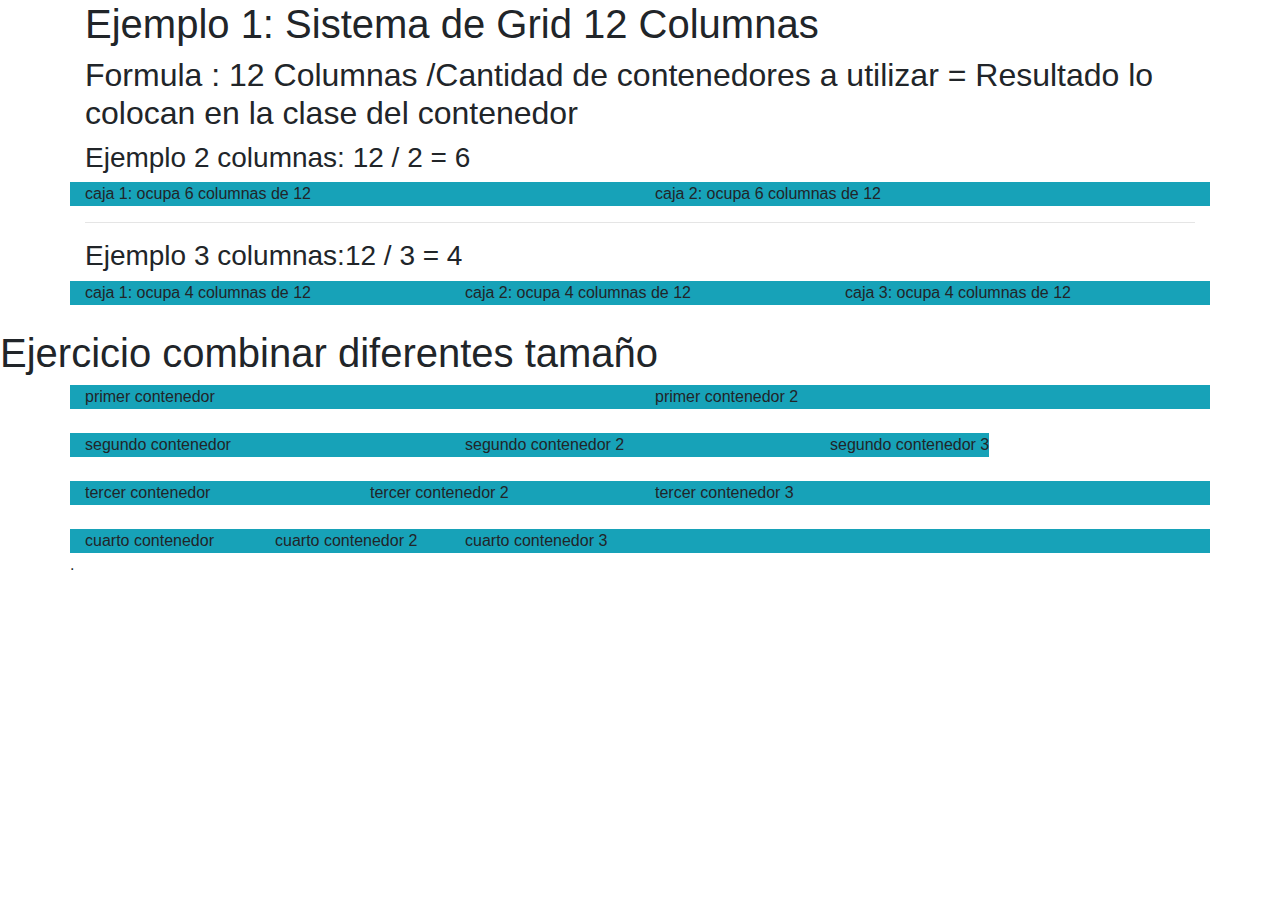
<file: 3-bootstrapejemplo1/index.html>
<!doctype html>
<html lang="en">

<head>
    <title>Title</title>
    <!-- Required meta tags -->
    <meta charset="utf-8">
    <meta name="viewport" content="width=device-width, initial-scale=1, shrink-to-fit=no">

    <!-- Bootstrap CSS -->
    <link rel="stylesheet" href="https://stackpath.bootstrapcdn.com/bootstrap/4.3.1/css/bootstrap.min.css"
        integrity="sha384-ggOyR0iXCbMQv3Xipma34MD+dH/1fQ784/j6cY/iJTQUOhcWr7x9JvoRxT2MZw1T" crossorigin="anonymous">
</head>

<body>

  
    <div class="container">
        <h1>Ejemplo 1: Sistema de Grid  12 Columnas</h1>
        <h2>Formula : 12 Columnas /Cantidad de contenedores a utilizar 
            = Resultado lo colocan en la clase del contenedor        
        </h2>

            <h3>Ejemplo 2 columnas: 12 / 2 = 6</h3>
            <div class="row">
                <div class="col-lg-6 bg-info"> caja 1: ocupa 6 columnas de 12</div>
                <div class="col-lg-6 bg-info"> caja 2: ocupa 6 columnas de 12 </div>
            </div>
          
            
            <hr>
            <h3>Ejemplo 3 columnas:12 / 3 = 4</h3>
            <div class="row">
                <div class="col-lg-4 bg-info"> caja 1: ocupa 4 columnas de 12 </div>
                <div class="col-lg-4 bg-info"> caja 2: ocupa 4 columnas de 12</div>
                <div class="col-lg-4 bg-info">caja 3: ocupa 4 columnas de 12</div>
            </div>
    </div>

<br>
</div>

<h1>Ejercicio combinar diferentes tamaño</h1>
<div class="container"><!-- //Ancho 90 %  -->

    <div class="row"><!-- //Columnas a Filas  -->
        <!-- 2 contenedores   -->
<div class="col-lg-6 bg-info">primer contenedor</div>
<div class="col-md-6 bg-info">primer contenedor 2</div>


    </div>
<br> 
    <div class="row"><!-- //Columnas a Filas  -->
        <!-- 3 contenedores   -->
<div class="col-lg-4 bg-info">segundo contenedor   </div>
<div class="col-md-4 bg-info">segundo contenedor 2 </div>
<div class="col-xs-4 bg-info">segundo contenedor 3 </div>


    </div>
<br>
    <div class="row"><!-- //Columnas a Filas  -->
        <!-- 2 contenedores iguales y un contendor de 6   -->
 <div class="col-lg-3 bg-info">tercer contenedor   </div>
<div class="col-lg-3 bg-info">tercer contenedor 2 </div>
<div class="col-lg-6 bg-info">tercer contenedor 3 </div>

    </div>
    <br>
    <div class="row"><!-- //Columnas a Filas  -->
        <!-- 2 contenedores iguales y un contendor de 8   -->

        <div class="col-lg-2 bg-info">cuarto contenedor   </div>
<div class="col-lg-2 bg-info">cuarto contenedor 2 </div>
<div class="col-lg-8 bg-info">cuarto contenedor 3 </div>
.
    </div>
</div>
   












    <!-- Optional JavaScript -->
    <!-- jQuery first, then Popper.js, then Bootstrap JS -->
    <script src="https://code.jquery.com/jquery-3.3.1.slim.min.js"
        integrity="sha384-q8i/X+965DzO0rT7abK41JStQIAqVgRVzpbzo5smXKp4YfRvH+8abtTE1Pi6jizo"
        crossorigin="anonymous"></script>
    <script src="https://cdnjs.cloudflare.com/ajax/libs/popper.js/1.14.7/umd/popper.min.js"
        integrity="sha384-UO2eT0CpHqdSJQ6hJty5KVphtPhzWj9WO1clHTMGa3JDZwrnQq4sF86dIHNDz0W1"
        crossorigin="anonymous"></script>
    <script src="https://stackpath.bootstrapcdn.com/bootstrap/4.3.1/js/bootstrap.min.js"
        integrity="sha384-JjSmVgyd0p3pXB1rRibZUAYoIIy6OrQ6VrjIEaFf/nJGzIxFDsf4x0xIM+B07jRM"
        crossorigin="anonymous"></script>
</body>

</html>
</file>
